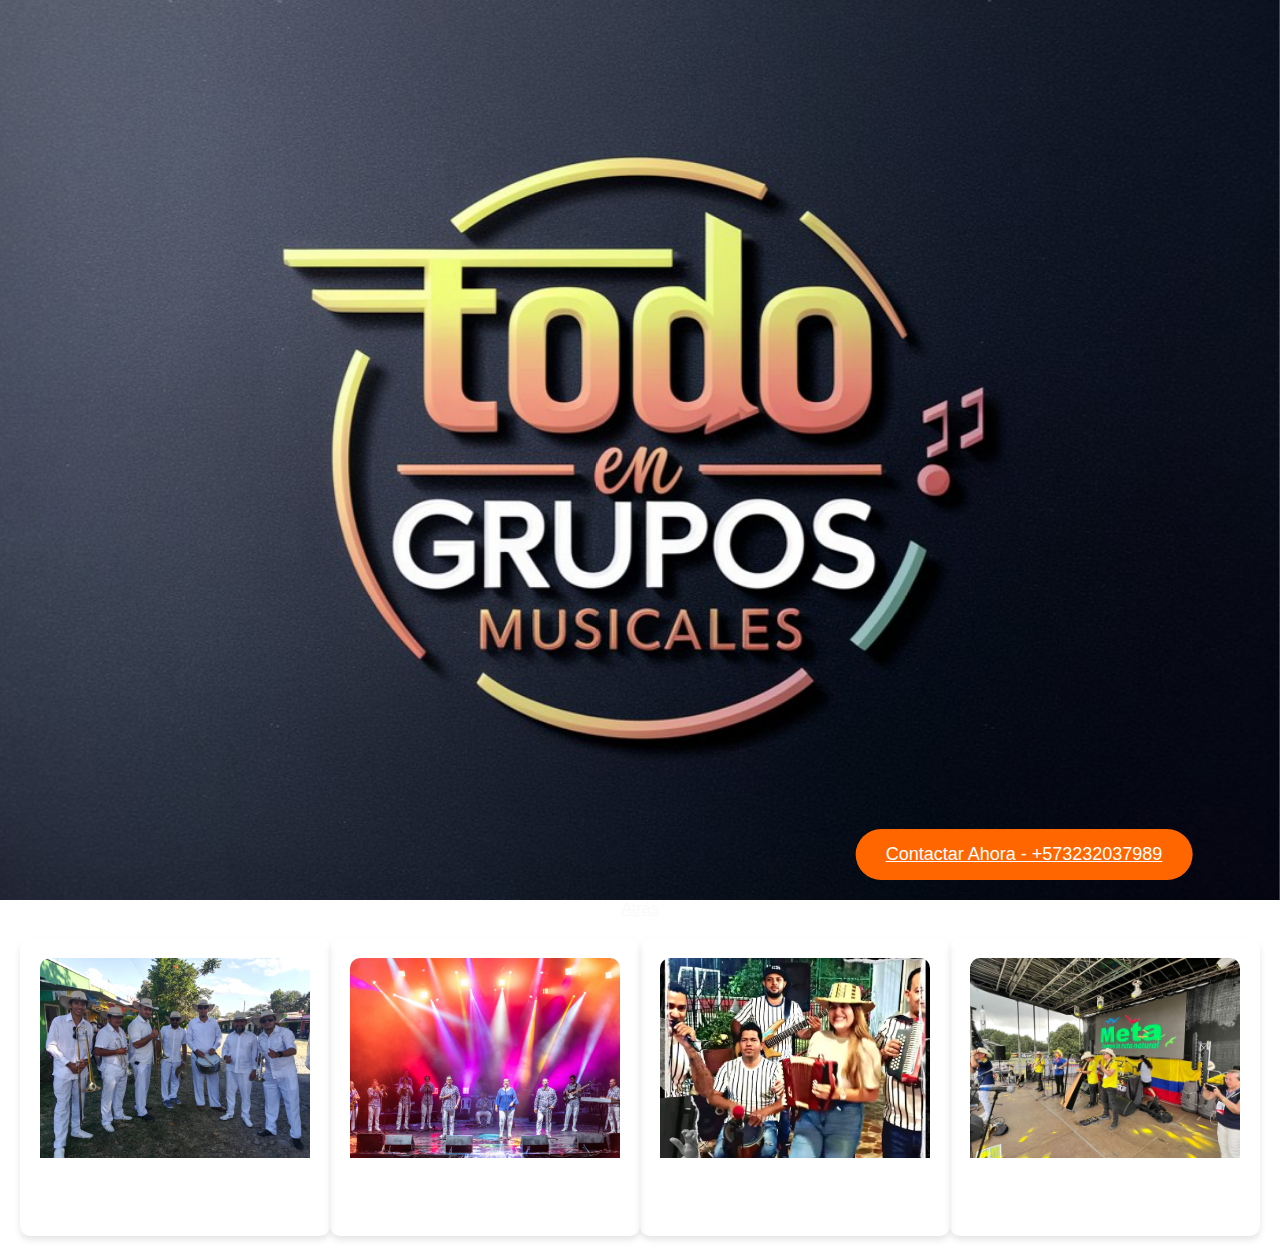
<file: menu.html>
<!DOCTYPE html>
<html lang="es">
<head>
  <meta charset="UTF-8">
  <meta name="viewport" content="width=device-width, initial-scale=1.0">
  <title>Mariachi Tapatio</title>
  <link rel="stylesheet" href="css/styles.css">
  <link rel="stylesheet" href="https://cdnjs.cloudflare.com/ajax/libs/font-awesome/6.0.0-beta3/css/all.min.css">
</head>
<body>
 
 
    <div class="fondo_atras">
      <div class="photo" style="background-image: url('img/todo.jpeg');"></div>
    </div>
  <header>
    <!-- Botón de contacto -->
    <a class="boton-contacto" href="https://wa.me/573232037989?text=Hola%2C%20¿quieres%20ser%20agregado%20a%20mis%20contactos%3F">Contactar Ahora - +573232037989</a>
    <a class="enlace" href="index.html">Atrás</a>
  </header>
  <main>
    <div class="tarjetas">
      <div class="tarjeta">
        <div class="imagen-tarjeta" style="background-image: url('img/papayera.jpeg');"></div>
        <h2>Papayera</h2>
      </div>
      <div class="tarjeta">
        <div class="imagen-tarjeta" style="background-image: url('img/orquesta.jpg');"></div>
        <h2>Orquesta</h2>
      </div>
      <div class="tarjeta">
        <div class="imagen-tarjeta" style="background-image: url('img/grupo_vallenato.jpg');"></div>
        <h2>Grupo Vallenato</h2>
      </div>
      <div class="tarjeta">
        <div class="imagen-tarjeta" style="background-image: url('img/grupo_llanero.jpg');"></div>
        <h2>Grupo Llanero</h2>
      </div>
    </div>
  </main>
  <script src="js/script.js"></script>
</body>
</html>
</file>
<file: css/styles.css>
/* Estilos generales */
body {
  font-family: Arial, sans-serif;
  margin: 0;
  padding: 0;
}

  /* Estilos del menú de navegación */
  .menu-hamburguesa {
    background-color: #333;
    color: #fff;
    display: flex;
    align-items: center;
    justify-content: space-between;
    padding: 10px 20px;
  }
.titulo-menu {
  color: white;
  font-weight: bold;
  font-size: 1.2rem;
}

/* Estilos del header */
header {
  position: relative;
  text-align: center;
}

.carrusel {
  width: 100%;
  height: 1100px;
  position: relative;
  overflow: hidden;
  background-size:cover ;
  
}

.imagen {
  position: absolute;
  top:0px;
  left: 0;
  width: 100%;
  height: 80%;
  background-size: cover;
  background-position: center;
  transition: opacity 0.5s ease;
  transition: opacity 0.5s ease;
}

.flecha-izquierda,
.flecha-derecha {
  position: absolute;
  top: 30%;
  transform: translateY(-50%);
  background-color: rgba(0, 0, 0, 0.5);
  color: white;
  border: none;
  padding: 10px;
  cursor: pointer;
  z-index: 100;
}

.flecha-izquierda {
  left: 10px;
}

.flecha-derecha {
  right: 10px;
}

 /* Botón de contacto */
 .boton-contacto {
  position:fixed;
  bottom: 20px;
  left: 80%;
  transform: translateX(-50%);
  background-color: #ff6600;
  color: #fff;
  border: none;
  padding: 15px 30px;
  font-size: 18px;
  cursor: pointer;
  border-radius: 50px;
  transition: background-color 0.3s ease;
  white-space: nowrap;
 
}

.boton-contacto:hover {
  background-color: #e65c00;
}



/* Estilos para el contenedor del logo y el texto */
  
.logo-texto {
  position: absolute;
  top: 1000px;
  right: 20px;
  display: flex;
  align-items: center;
  gap: 10px; /* Espacio entre el logo y el texto */
}

.logo-texto img {
  width: 100px; /* Ancho del logo */
}

.logo-texto h1 {
  color: rgb(12, 12, 12); /* Color del texto */
  font-size: 2rem; /* Tamaño de la fuente */
  margin: 0; /* Eliminar margen */
}
/* Estilos del video */
.video-container {
  position: relative;
  top: 0;
  left: 0;
  width: 100%;
  height: 100%;
  z-index: 2; /* Asegura que el video esté por encima del contenedor */
  text-align: center;
  margin-top: 0px;
}

.video-container h1 {
  margin-bottom: 20px;
  font-size: 4px;
  color: #333;
}

@keyframes moverLogoTexto {
  0% { transform: translateX(1%); } /* Comienza desde la derecha */
  100% { transform: translateX(-10%); } /* Termina en la izquierda */
}

.logo-texto {
  animation: moverLogoTexto 10s linear infinite; /* Animación continua */
}



/* Estilos de la cuadrícula de álbumes */
.album-grid {
  display: grid;
  grid-template-columns: repeat(3, 1fr);
  gap: 20px;
}

.foto {
  position: relative;
  overflow: hidden;
  margin-top: 70px;
}

.foto img {
  width: 100%;
  height: auto;
}


.descripcion {
  display: none;
  position: absolute;
  background-color: rgba(0, 0, 0, 0.7);
  color: white;
  padding: 20px;
  bottom: 0;
  left: 0;
  right: 0;
  transition: opacity 0.5s ease; /* Agregamos una transición suave */
}

.foto:hover .descripcion {
  display: block; /* Mostrar la descripción cuando se pasa el mouse sobre la foto */
}

.foto h2 {
  background-color: #333; /* Color de fondo para el título */
  padding: 10px; /* Espacio alrededor del título */
  font-size: 24px; /* Tamaño del título */
  color: white; /* Color del texto del título */
}

.descripcion p {
  margin: 0;
  font-size: 18px; /* Tamaño del texto del párrafo */
  text-align: justify;
}

#centrar{
  margin-top: 70px;
}

/* Estilos del carrusel 1 */
.carousel1-container {
  position: relative;
  overflow: hidden;
  max-width: 800px;
  margin: 0 auto;
}

.carousel1-slides {
  display: flex;
}

.slide1 {
  flex: 0 0 100%;
}

img{
  width: 100%;
  height: auto;

  border-radius: 10px 10px 10px 10px;

}

.prev,
.next {
  position: absolute;
  top: 70%;
  transform: translateY(-50%);
  background-color: rgba(0, 0, 0, 0.5);
  color: white;
  border: none;
  padding: 10px;
  cursor: pointer;
}

.prev {
  left: 10px;
}

.next {
  right: 10px;
}

.dots {
  text-align: center;
  margin-top: 20px;
}

.dot {
  display: inline-block;
  width: 10px;
  height: 10px;
  background-color: #bbb;
  border-radius: 50%;
  margin: 0 5px;
  cursor: pointer;
}

.active {
  background-color: #333;
}
.about__paragraph{
  font-size: 18px; /* Tamaño del texto del párrafo */
  text-align: justify;
}


/* Estilos del carrusel 2 */
.carousel2-container {
  position: relative;
  overflow: hidden;
  max-width: 800px;
  margin: 0 auto;
}

.carousel2-slides {
  display: flex;
}

.slide2 {
  flex: 0 0 100%;
}

.prev2,
.next2 {
  position: absolute;
  top: 70%;
  transform: translateY(-50%);
  background-color: rgba(0, 0, 0, 0.5);
  color: white;
  border: none;
  padding: 10px;
  cursor: pointer;
}

.prev2 {
  left: 10px;
}

.next2 {
  right: 10px;
}

.dots2 {
  text-align: center;
  margin-top: 20px;
}

.dot2 {
  display: inline-block;
  width: 10px;
  height: 10px;
  background-color: #bbb;
  border-radius: 50%;
  margin: 0 5px;
  cursor: pointer;
}

.active2 {
  background-color: #333;
}

/* Separador  oferta de precios
*/
.separator {
  display: flex;
  justify-content: center;
  margin: 20px 0;
}

.separator .sep-left,
.separator .sep-right {
  display: flex;
}

.sep-line {
  width: 100px;
  height: 1px;
  background-color: #000;
}

/* Columna */
.column {
  width: 100%;
  display: flex;
  justify-content: center;
}

.column-inner {
  width: 80%; /* Ajusta el ancho según tus necesidades */
}



/* Precios */
.pricing-table {
  margin: 20px 0;
}

.pricing-cols {
  display: flex;
  justify-content: space-around;
  list-style-type: none;
  padding: 0;
}

.pricing-col {
  
  width: 30%;
  background-color: #d0a7137a;
  border-radius: 10px;
  padding: 20px;
  box-shadow: 0 4px 8px rgba(0, 0, 0, 0.1);
  transition: transform 0.3s ease, box-shadow 0.3s ease;
}

.pricing-col:hover {
  transform: translateY(-5px);
  box-shadow: 0 8px 16px rgba(0, 0, 0, 0.2);
}

/* Plan */
.pricing-plan {
  font-size: 20px;
  font-weight: bold;
  margin-bottom: 10px;
}

/* Precio */
.pricing-price {
  font-size: 24px;
  font-weight: bold;
  color: #ff0000; /* Ajusta el color según tus necesidades */
}

/* Características */
.pricing-features ul {
  padding: 0;
  list-style-type: none;
}

.pricing-features ul li {
  margin-bottom: 10px;
}

.pricing-features ul li strong {
  font-weight: bold;
}

/* Botón de contratar */
.pricing-button {
  margin-top: 20px;
  text-align: center;
}

.btn-contratar {
  display: inline-block;
  background-color: #ff0000; /* Ajusta el color según tus necesidades */
  color: #fff;
  padding: 10px 20px;
  text-decoration: none;
  border-radius: 5px;
  font-weight: bold;
  transition: background-color 0.3s ease;
}

.btn-contratar:hover {
  background-color: #cc0000; /* Ajusta el color hover según tus necesidades */
}


/* Estilos del footer */
footer {
  background-color: #333;
  color: white;
  padding: 20px;
  text-align: center;
}

.redes-sociales {
  
  margin-bottom: 20px;
}

.redes-sociales a {
  color: #f2efef;
  font-size: 42px; /* Tamaño de fuente más grande */
  margin-right: 10px;
  text-decoration: none;
  transition: transform 0.3s ease; /* Añadir transición para un efecto suave */
  text-shadow: 2px 2px 4px rgba(0, 0, 0, 0.2); /* Agregar sombra para un efecto reflectante */
}

.redes-sociales a:hover {
  color: #ff6600; /* Cambiar el color al pasar el cursor */
  transform: scale(1.2); /* Aumentar el tamaño al pasar el cursor */
}

#copy {
  margin-top: 10px;
}


/* Estilos para las tarjetas */

.photo {
  position: fixed;
  top:0px;
  left: 0;
  width: 100%;
  height: 100%;
  background-size: cover;
  background-position: center;
  transition: opacity 0.5s ease;
  transition: opacity 0.5s ease;
}
.fondo_atras {
  background-size: contain;
  background-position: center;
  height: 100vh; /* Ajusta la altura según sea necesario */
}
.tarjetas {
  display: flex;
  justify-content: space-around;
  align-items: center;
  padding: 20px;
}

.tarjeta {
  flex: 1;
  text-align: center;
  padding: 20px;
  border-radius: 10px;
  box-shadow: 0 4px 6px rgba(0, 0, 0, 0.1);
  position: relative;
}

.imagen-tarjeta {
  width: 100%;
  height: 200px;
  background-size: cover;
  background-position: center;
  border-radius: 10px 10px 0 0;
}

.tarjeta h2 {
  margin-top: 10px;
  color: white;
}

.enlace {
  color: rgb(249, 249, 251);
  text-decoration: underline;
  cursor: pointer;
  font-size: 16px;
  padding: 5px 10px;
}

.enlace:hover {
  color: darkblue;
}

/* Estilos de medios */
@media screen and (max-width: 768px) {
  .album-grid {
    grid-template-columns: repeat(2, 1fr);
  }

  .carousel1-container,
  .carousel2-container {
    max-width: 500px;
  }
 
}

@media screen and (max-width: 480px) {
  .album-grid {
    grid-template-columns: repeat(1, 1fr);
  }
  .boton-contacto{
    bottom: 120px;
    left: 48%;
  }

  .carrusel{
   
    height: 600px; /* Modifica la altura para pantallas más pequeñas */
  }  
  
  .imagen {
    height: 50%; /* Modifica la altura de las imágenes para pantallas más pequeñas */
  }

  .carousel1-container,
  .carousel2-container {
    max-width: 300px;
  }

  .logo-texto h1 {
     
    white-space: nowrap;
    font-size: 8px;
  }

  .logo-texto{
    position: absolute;
    top: 400px;
  }
  .slide1 img{
    width: 100%;
  }
  .slide2 img{
    width: 100%;
  }
  .pricing-cols{
    display:grid;
    gap: 20px;
    
  }
  .pricing-col{
    width: 90%;
   
  }
  
}

@media screen and (max-width: 768px) {
  .carrusel {
    height: 800px; /* Modifica la altura para adaptarse a pantallas pequeñas */
  }
  
  .imagen {
    height: 60%; /* Modifica la altura de las imágenes para adaptarse a pantallas pequeñas */
  }
  .video-container{
    margin-top: -200px;
    
  }
}

@media screen and (max-width: 480px) {
  .carrusel {
    height: 600px; /* Modifica la altura para pantallas más pequeñas */
  }
  
  .imagen {
    height: 50%; /* Modifica la altura de las imágenes para pantallas más pequeñas */
  }

  .photo{
    
    background-size: auto;
  
  }
  .tarjetas{
    display: block;
  }

  
}
</file>
